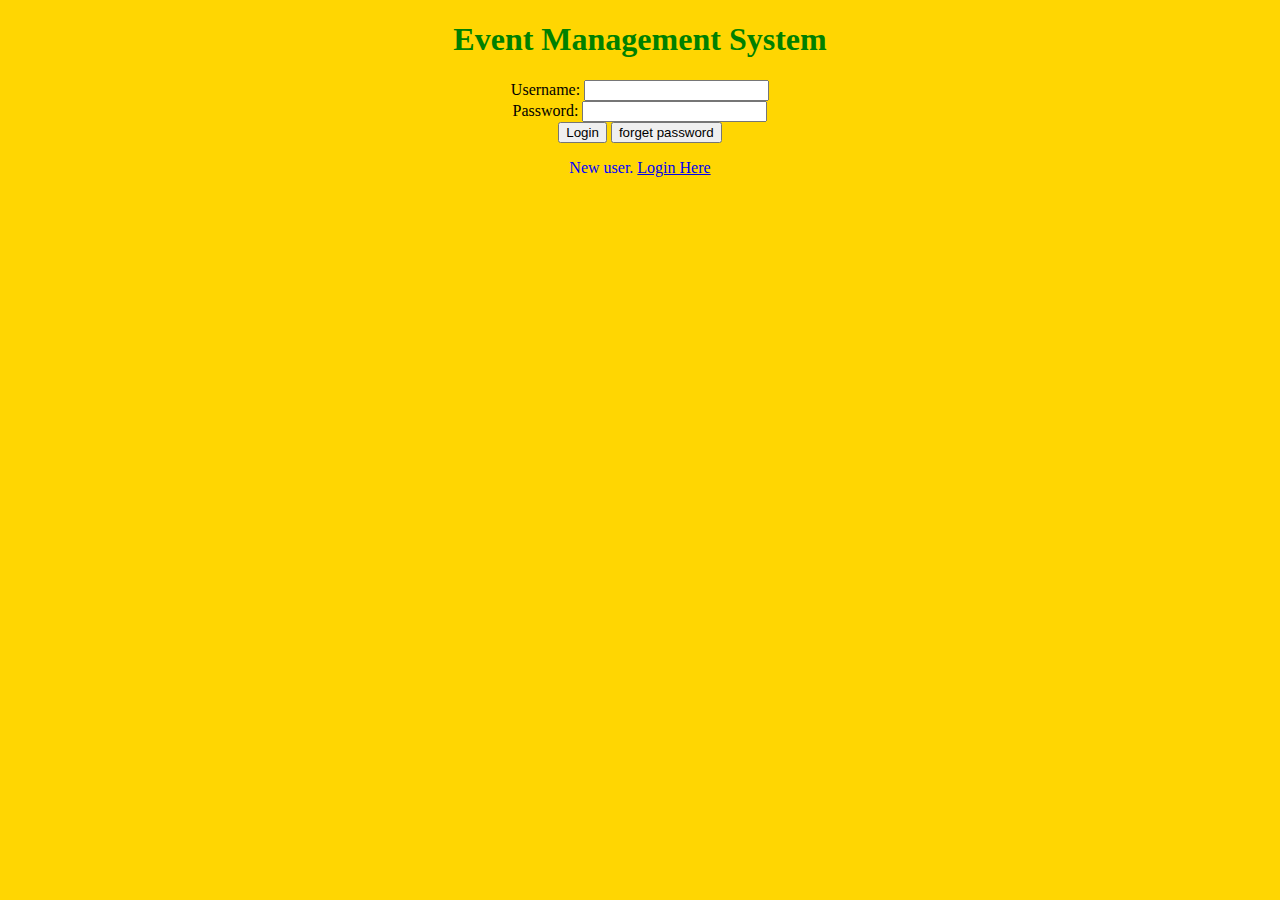
<file:  jsp/web/index.html>
<!DOCTYPE html>
<!--
To change this license header, choose License Headers in Project Properties.
To change this template file, choose Tools | Templates
and open the template in the editor.
-->
<html>
    <head>
        <title>LOGIN</title>
        <meta charset="UTF-8">
        <meta name="viewport" content="width=device-width, initial-scale=1.0">
    </head>
    <body>
        
        <style>
body {background-color: #FFD602;}
h1   {color:  green;}
p    {color: blue;}
</style>
<h1 style="text-align:center;">Event Management System</h1>
         <form method="post" action="Welcome.jsp">
            
             <div align="center";>
        Username: <input type="text" name="uname"><br/>
        Password: <input type="password" name="pass"><br/>
        <input type="submit" value="Login">
        <input type="submit" value="forget password">
        <p>New user. <a href="register.html">Login Here</a>
    </form>
        
        
    </body>
</html>
</file>
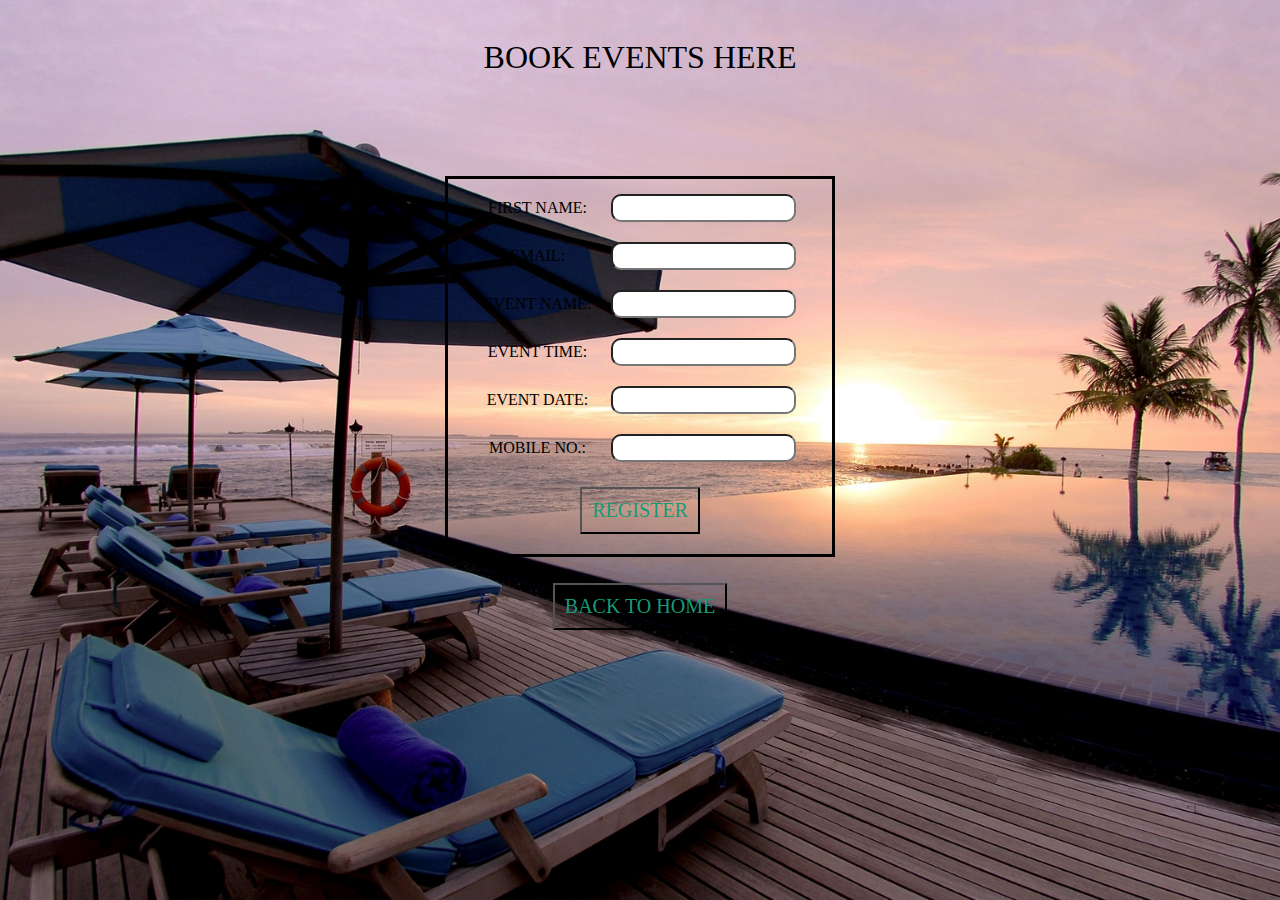
<file: web/bookevent.html>
<html>
<head>
<title>form</title>
<style type="text/css">
	body{
		background-image: url('a_1.jpg');
		background-repeat: no-repeat;
		background-position: center;
		background-size: cover;
		background-attachment: fixed;
		margin:0;
		height: 100%;
		width: 100%;
}
input[type=text],input[type=password],input[type=email]{
	border-radius: 10px;
	height: 28px;
}
td{
	text-transform: uppercase;
	font-family: verdana;
	text-align: center;
}
</style>
</head>
<body>
    <br>
    
    
<center><b><h1 style="color: #000; font-family: verdana; font-weight: lighter;">BOOK EVENTS HERE</h1></b></center>
<center>
	<form method="Get" action="servlet" style="border: 3px solid #000; margin-top: 100px; width: 30%; background-color:transparent;">
		<table border="0" cellspacing="10" cellpadding="5">
                    <tr>
				<td> First Name:</td><td><input type="text" name="fname" required onfocus="col(this)" onblur="decol(this)"></td>
			</tr>
                        <tr>
                        <td>     Email:</td><td><input type="email" name="email" required onfocus="col(this)" onblur="decol(this)"></td>
                        </tr>
			<tr>
				<td>Event Name:</td><td><input type="text" name="uname" required onfocus="col(this)" onblur="decol(this)"></td>
			</tr>
			<tr>
				<td>Event Time:</td><td><input type="text" name="time" required onfocus="col(this)" onblur="decol(this)"></td>
			</tr>
                        <tr>
				<td>Event Date:</td><td><input type="text" name="date" required onfocus="col(this)" onblur="decol(this)"></td>
			</tr>
			<tr>
				<td>Mobile No.:</td><td><input type="text" name="mbn" required onfocus="col(this)" onblur="decol(this)"></td>
			</tr>			
		</table>
		<input type="submit" name="signup" value="Register" style="font-size: 20px; background-color: transparent;text-transform: uppercase; padding: 10px; color: #179b77; font-family: verdana; margin-bottom: 20px;margin-top: 10px;cursor: pointer;" onclick="alert('Thanks For Registering')"> 
	</form>
</center>
<center><a href="newwelcome.html"><button style="font-size: 20px; background-color: transparent;text-transform: uppercase; padding: 10px; color: #179b77; font-family: verdana; margin-bottom: 20px;margin-top: 10px;cursor: pointer;">Back To Home</button></a></center>
<script type="text/javascript">
	function col(x) {
		x.style.background="lightgreen";
	}
	function decol(y) {
		y.style.background="white";
	}
</script>
</body>
</html>
</file>
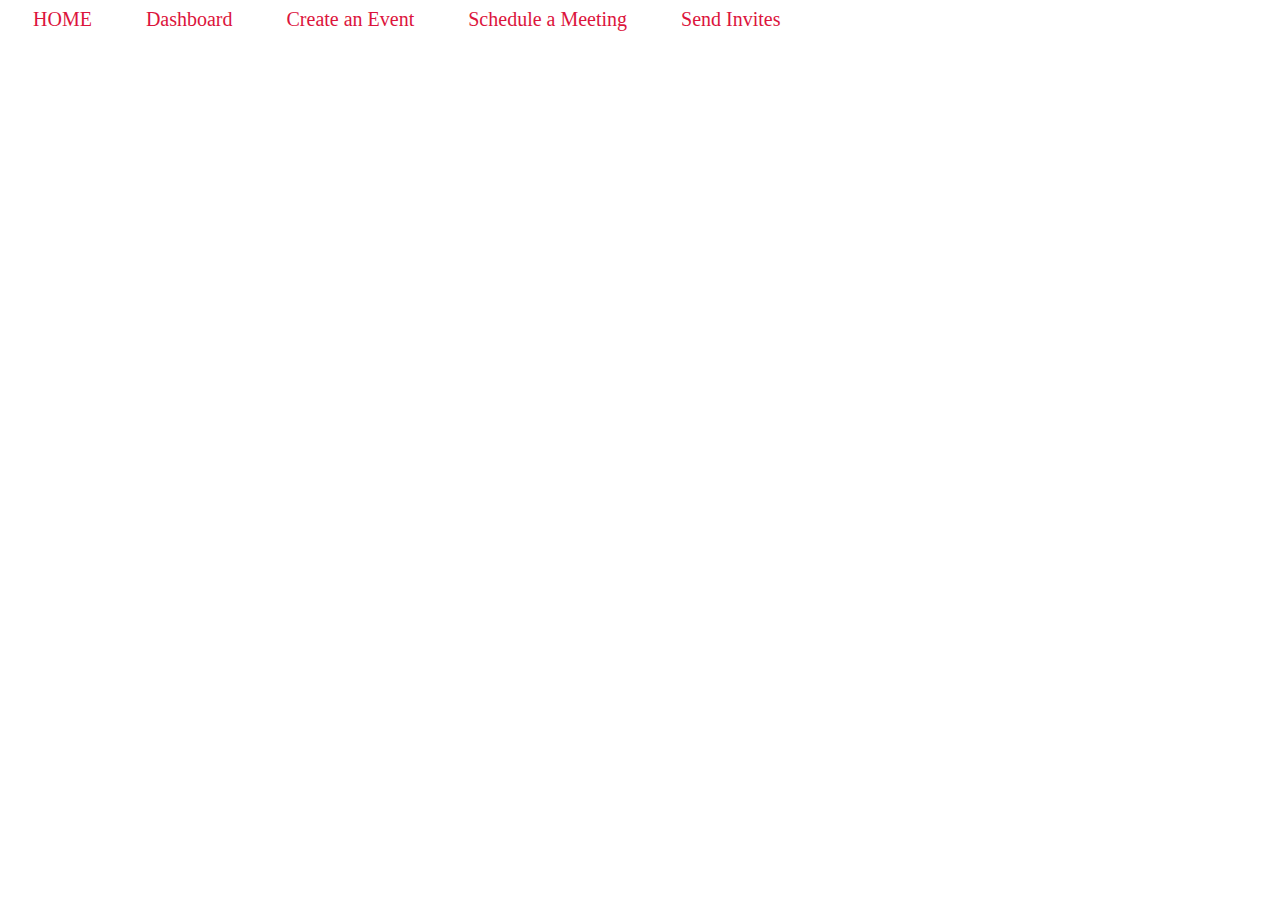
<file: web/buttons_admin.html>
<html>
	<head>
		<style>
		a:hover
		{
			background-color: black;
			color: white;
		}
		a
		{
			text-decoration: none;
			color: crimson;
			font-size: 20px;
			margin: 5px;
			font-family: Segoe UI;
			padding: 5px 20px 5px 20px;
			border-radius: 5px;
		}
		</style>
	</head>
<body bgcolor = "white">
    <a href = "home.html" target = "output">HOME</a>
<a href = "dashboard.html" target = "output">Dashboard</a>
<a href = "createaevent.html" target = "output">Create an Event</a>
<a href = "schedulemeeting.html" target = "output">Schedule a Meeting</a>
<a href = "sendinvites.html" target = "output">Send Invites</a>

</body>
</html>
</file>
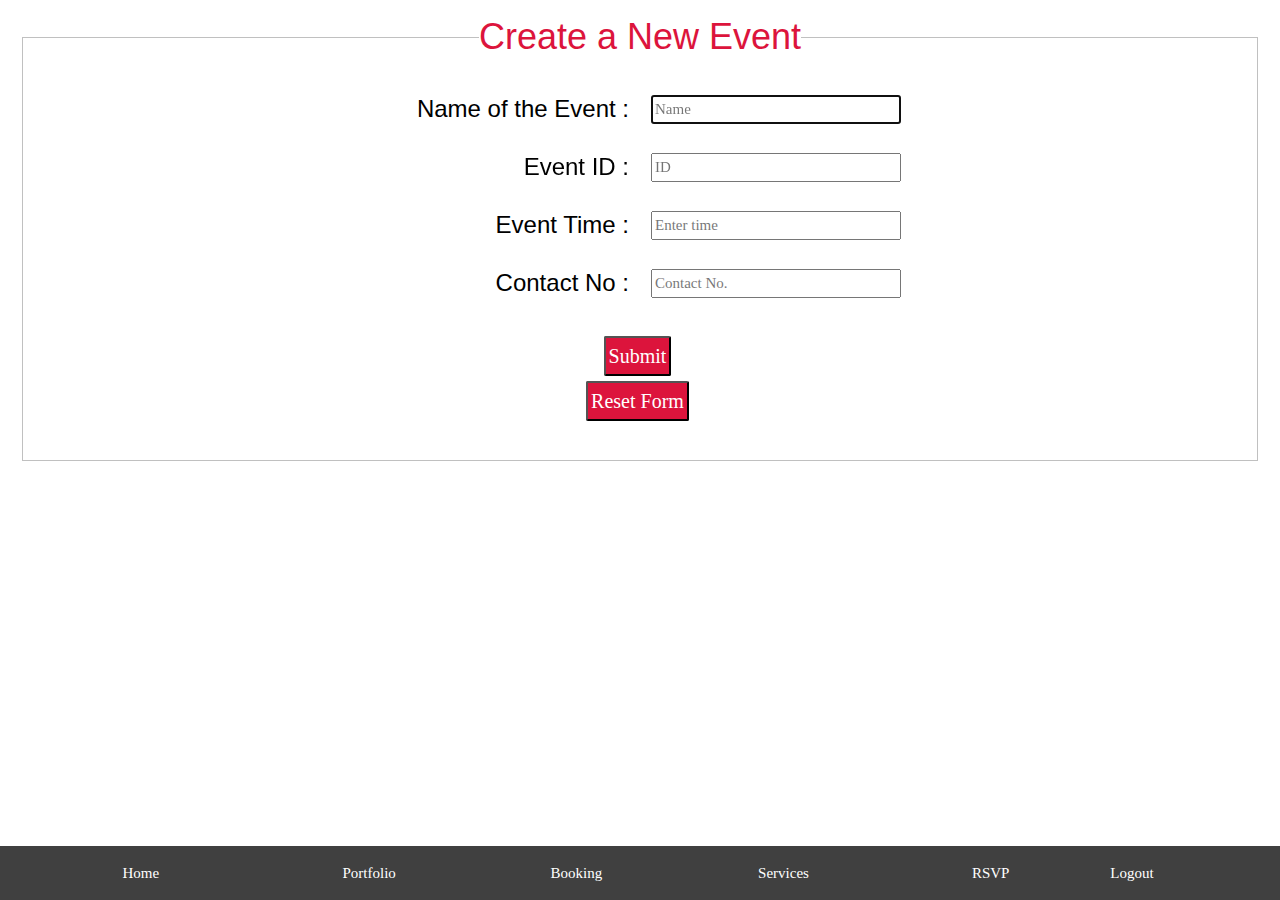
<file: web/createaevent.html>
<!DOCTYPE html>
<!--
To change this license header, choose License Headers in Project Properties.
To change this template file, choose Tools | Templates
and open the template in the editor.
-->
<html>
    <head>
        <title>| Create an Event</title>
        <meta charset="UTF-8">
        <meta name="viewport" content="width=device-width, initial-scale=1.0">
        <meta charset="UTF-8">
<meta name="viewport" content="width=device-width, initial-scale=1">
<link rel="stylesheet" href="file:///C:/Users/hardeep%20digra/Pictures/csslogin.css">
<link rel="stylesheet" href="file:///C:/Users/hardeep%20digra/Pictures/csspage.css">
<link rel="stylesheet" href="csslogin.css" type="text/css"/>
<link rel="stylesheet" href="csslogin.css" type="text/css">

<style>
body, html {
    height: 100%;
    margin: 100;
}

.bg {
    /* The image used */
    background-image: url("sources/g4.jpg");

    /* Full height */
    height: 100%; 

    /* Center and scale the image nicely */
    background-position: center;
    background-repeat: no-repeat;
    background-size: cover;
}
</style>

		<style>
		*
		{
			font-family: Segoe UI;
		}
		legend
		{
			color: crimson;
		}
		td
		{	
			padding: 0px 10px 0px 10px;
			width: 300px;
		}
		h3
		{
			text-align: right;
		}
		input
		{
			width: 250px;
		}
		button
		{
			border-radius: 2px;
			background-color: crimson;
			color: white;
			font-size: 20px;
			padding: 3px 3px 3px 3px;
			margin: 0px 5px 5px 0px;
		}
		button:hover
		{
			background-color: green;
		}
		</style>
	
    </head>
    <body bgcolor = "white">
        <div style = "background-color:white;padding: 0px 20px 20px 20px;">
			<form action = "newwelcome.html" method="POST">
				<fieldset>
					<legend align="center">
						<h1> Create a New Event </h1>
					</legend>
					<center>
					<table>
						<tr>
							<td>
								<h3>Name of the Event : </h3>
							</td>
							<td>
								<input type="text" placeholder="Name" name = "ename" id = "sname" autofocus required>
							</td>
						</tr>
						
						<tr>
							<td>
								<h3>Event ID : </h3>
							</td>
							<td>
								<input type="text" placeholder="ID" name = "eid" id = "sid" onchange = "checkId()" required>
							</td>
						</tr>
						
						<tr>
							<td>
								<h3>Event Time : </h3>
							</td>
							<td>
								<input type="text" placeholder="Enter time" name = "time" id = "time" required>
							</td>
						</tr>

						<tr>
							<td>
								<h3>Contact No : </h3>
							</td>
							<td>
								<input type="tel" placeholder="Contact No." id = "tel" name = "tel" onchange = "checkTel()" minlength=10 required>
							</td>
						</tr>
					</table>
					<br>
                                        <button type = "submit" id = "submit" > Submit </button><br>
                                        
					<button type = "reset" id = "reset"> Reset Form </button><br>
					<span id = "output" style = "visibility: hidden;color: red;">Hello</span>
					</center>
				</fieldset>
			</form>
		</div>
        
        

   

<!-- Navbar (sticky bottom) -->
<div class="w3-bottom w3-hide-small">
  <div class="w3-bar w3-black w3-center w3-padding w3-opacity-min w3-hover-opacity-off">
    <a href="#home" style="width:20%"; class="w3-bar-item w3-button">Home</a>
    <a href="portfolio.html" style="width:16.6%" class="w3-bar-item w3-button">Portfolio</a>
    <a href="createaevent.html" style="width:16.6%" class="w3-bar-item w3-button">Booking</a>
    <a href="services.html" style="width:16.6%" class="w3-bar-item w3-button ">Services</a>
    
        <a href="#rsvp" style="width:16.6%" class="w3-bar-item w3-button ">RSVP</a>
           		<a href = "logout.jsp" style="width:"  class="w3-bar-item w3-button">Logout </a>

  </div>
</div>
    </body>
</html>
</file>
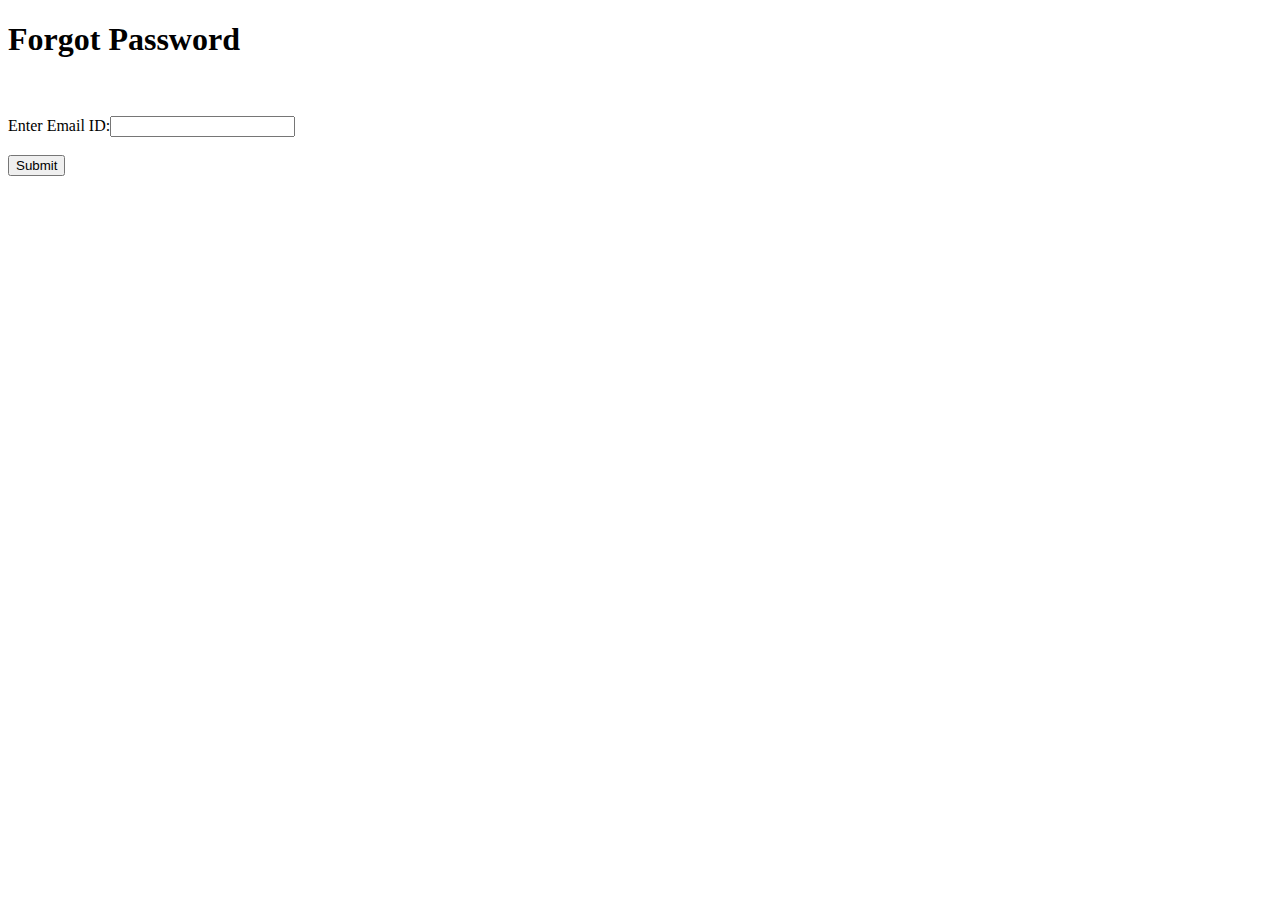
<file: web/forget.html>
<!DOCTYPE html>
<html>
<head>
<meta charset="ISO-8859-1">
<title>Forgot Password JSP</title>
</head>
<body>
<h1>Forgot Password</h1>
<form action="forgot-process.jsp" method="post"><br><br>
Enter Email ID:<input type="text" name="email" /><br><br>
<input type="submit" />
</form>
</body>
</html>
</file>
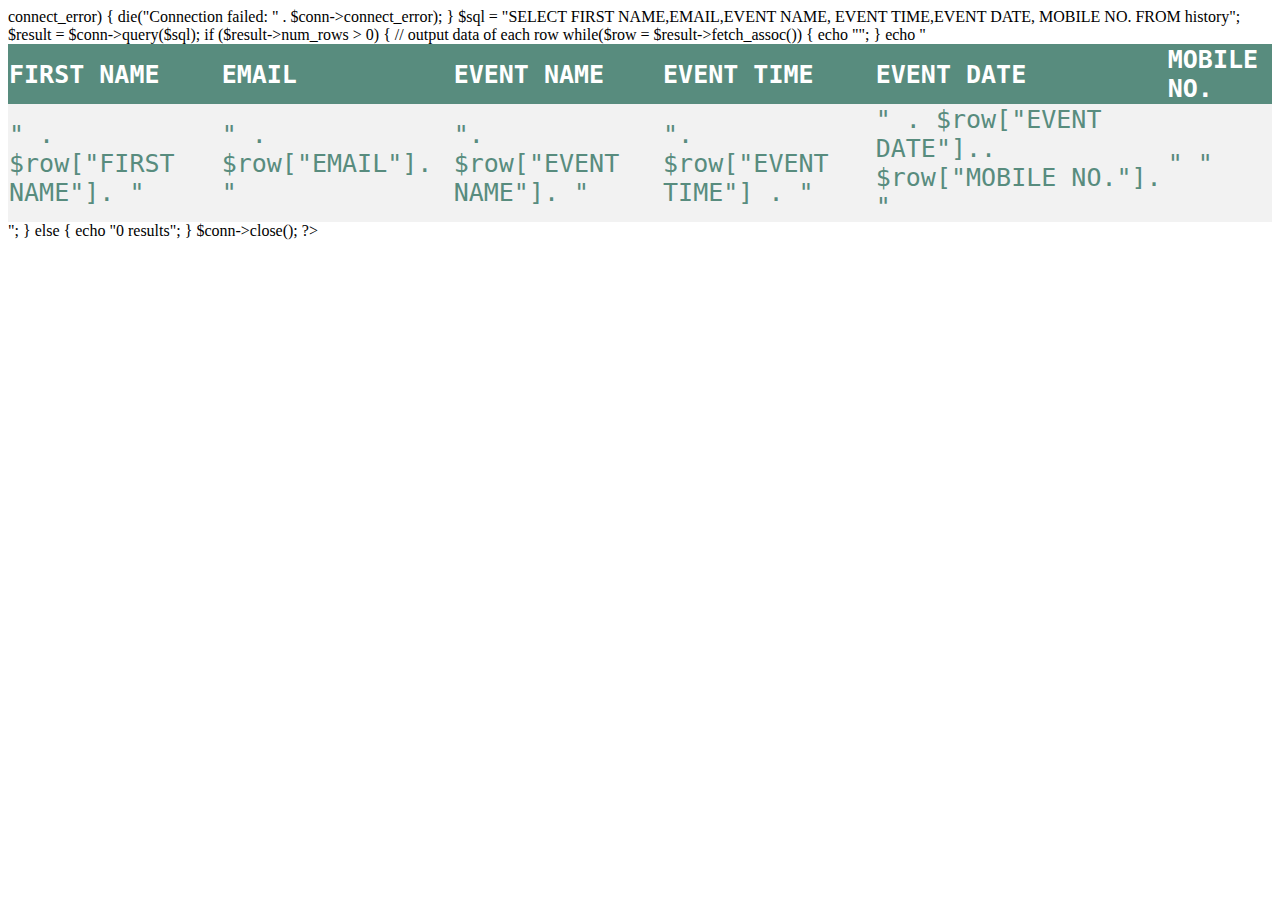
<file: web/history.html>
<!DOCTYPE html>
<html>
<head>
 <title>Table with database</title>
 <style>
  table {
   border-collapse: collapse;
   width: 100%;
   color: #588c7e;
   font-family: monospace;
   font-size: 25px;
   text-align: left;
     } 
  th {
   background-color: #588c7e;
   color: white;
    }
  tr:nth-child(even) {background-color: #f2f2f2}
 </style>
</head>
<body>
 <table>
 <tr>
  <th>FIRST NAME</th> 
  <th>EMAIL</th> 
  <th>EVENT NAME</th>
  <th>EVENT TIME</th>
  <th>EVENT DATE</th>
  <th>MOBILE NO.</th>


 </tr>
 <?php
$conn = mysqli_connect("localhost", "root", "", "history");
  // Check connection
  if ($conn->connect_error) {
   die("Connection failed: " . $conn->connect_error);
  } 
  $sql = "SELECT FIRST NAME,EMAIL,EVENT NAME, EVENT TIME,EVENT DATE, MOBILE NO. FROM history";
  $result = $conn->query($sql);
  if ($result->num_rows > 0) {
   // output data of each row
   while($row = $result->fetch_assoc()) {
    echo "<tr><td>" . $row["FIRST NAME"]. "</td><td>" . $row["EMAIL"]. "</td><td>". $row["EVENT NAME"]. "</td><td>". $row["EVENT TIME"] . "</td><td>"
. $row["EVENT DATE"].. $row["MOBILE NO."]. "</td><td>" "</td></tr>";
}
echo "</table>";
} else { echo "0 results"; }
$conn->close();
?>
</table>
</body>
</html>
</file>
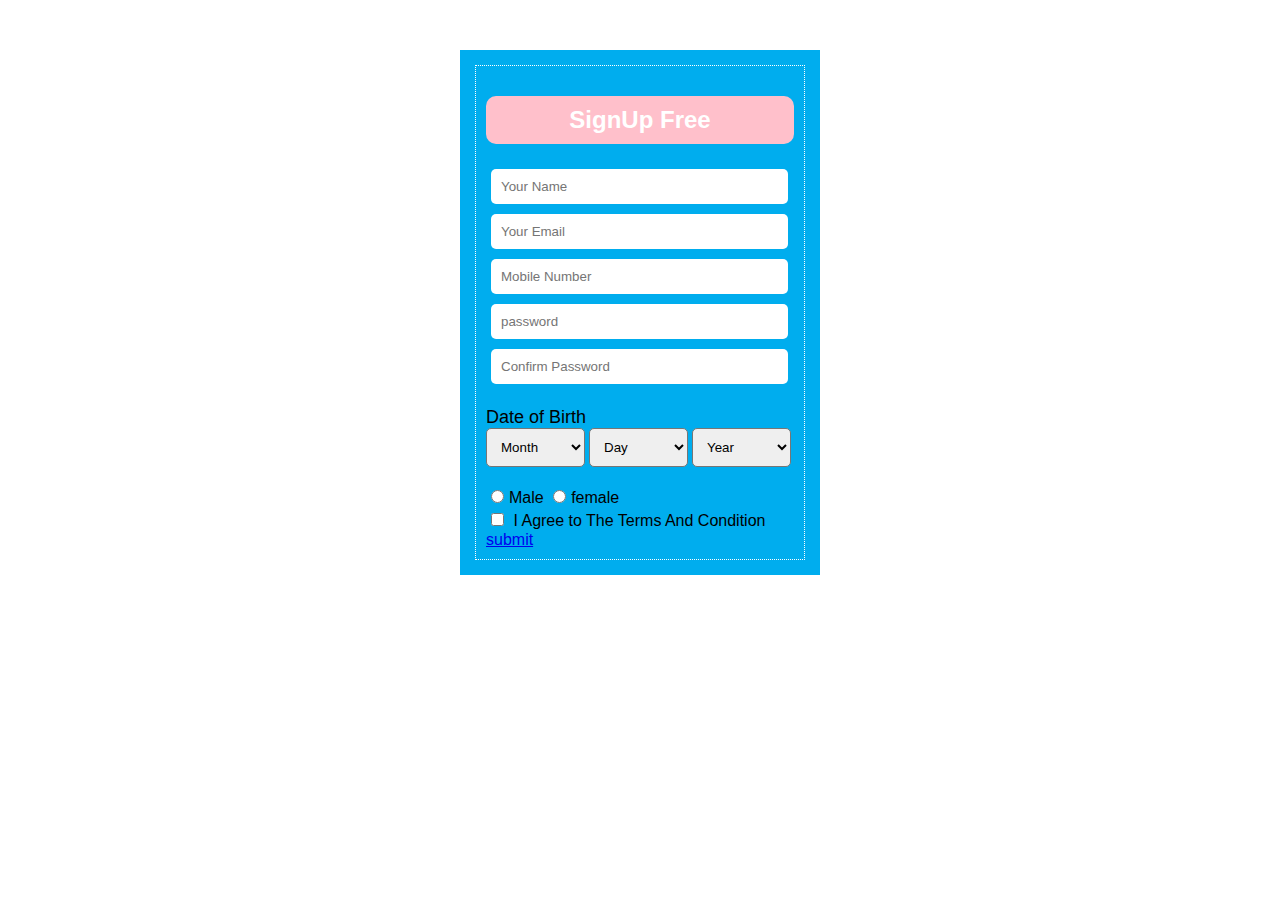
<file: web/register.html>
<!DOCTYPE HTML>
<html>
<head>
<title>SignUp Form</title>
<style>
body{
background:#323232:
}
.wrap{
width:350px;
margin:auto;
background:#00adee;
margin-top:50px;
padding:5px;
}
form
{
padding:10px;
font-family:arial;
border:1px dotted white;
margin:10px;
}
h2{
text-align:center;
background:pink;
color:white;
padding:10px;
border-radius:10px;

}
input{
padding:10px;
margin:5px;
border-radius:5px;
border:none;
}
input[type=text],input[type=email],input[type=number],input[type=password]
{
width:90%;
}
input[type=submit]{
width:95%;
background:orange;
cursor:pointer;
font-size:18px;
font-weight:bold;
color:white;
}
input[type=submit]:hover{
background:green;
}
select{
padding:10px;
width:32%;
border-radius:5px;

}



</style>
</head>
<body>
<div class="wrap">
 <form action="reg-process.jsp" method="post">
 <h2>SignUp Free</h2>
 <input type="text" name ="name"placeholder="Your Name">
 <input type="email" name ="email"placeholder="Your Email">
 <input type="number" name ="number"placeholder="Mobile Number">
 <input type="password" name ="password"placeholder="password">
 <input type="password" name ="confirmpassword"placeholder="Confirm Password">
 <br>
 <br>
 <span style="font-size:18px;">Date of Birth</span>
<br>

      <select name="DoBmonth">
   
   <option>Month</option>
   <option value="january"> January</option>
   <option value="febury"> febury</option>
   <option value="jmarch"> march</option>
   <option value="apral"> Apral</option>
   <option value="maye"> Maye</option>
   <option value="june"> June</option>
   <option value="juley"> Juley</option>
   <option value="augeste"> Augeste</option>
   <option value="september"> September</option>
   <option value="joctuber"> Octuber</option>
   <option value="navember"> Navember</option>
   <option value="december"> December</option>
   
   </select>

   <select name="DoBday">
   
   <option>Day</option>
   <option value="1"> 1</option>
   <option value="2"> 2</option>
   <option value="3"> 3</option>
   <option value="4"> 4</option>
   <option value="5"> 5</option>
   <option value="6"> 6</option>
   <option value="7"> 7</option>
   <option value="8"> 8</option>
   <option value="9"> 9</option>
   <option value="10"> 10</option>
   
   </select>

   <select name="DoByear">
   
   <option>Year</option>
   <option value="2011"> 2011</option>
   <option value="2012"> 2012</option>
   <option value="2013"> 2013</option>
   <option value="2014"> 2014</option>
   <option value="2015"> 2015</option>
  
   </select>
   <br>
   <br>
   <input type ="radio" name="male" value="male">Male
   <input type ="radio" name="female" value="female">female
   <br>
   <input type="checkbox"> I Agree to The Terms And Condition
   <br>
   <a <input type="submit"  href="meralogin.html"> submit</a>

</form>


</div>



</body>
</html>﻿
</file>
<file: web/csslogin.css>
/*
To change this license header, choose License Headers in Project Properties.
To change this template file, choose Tools | Templates
and open the template in the editor.
*/
/* 
    Created on : Nov 18, 2018, 2:55:26 AM
    Author     : hardeep digra
*/

/* W3.CSS 4.12 Novemberr 2018 by Jan Egil and Borge Refsnes */
html{box-sizing:border-box}*,*:before,*:after{box-sizing:inherit}
/* Extract from normalize.css by Nicolas Gallagher and Jonathan Neal git.io/normalize */
html{-ms-text-size-adjust:100%;-webkit-text-size-adjust:100%}body{margin:0}
article,aside,details,figcaption,figure,footer,header,main,menu,nav,section,summary{display:block}
audio,canvas,progress,video{display:inline-block}progress{vertical-align:baseline}
audio:not([controls]){display:none;height:0}[hidden],template{display:none}
a{background-color:transparent;-webkit-text-decoration-skip:objects}
a:active,a:hover{outline-width:0}abbr[title]{border-bottom:none;text-decoration:underline;text-decoration:underline dotted}
dfn{font-style:italic}mark{background:#ff0;color:#000}
small{font-size:80%}sub,sup{font-size:75%;line-height:0;position:relative;vertical-align:baseline}
sub{bottom:-0.25em}sup{top:-0.5em}figure{margin:1em 40px}img{border-style:none}svg:not(:root){overflow:hidden}
code,kbd,pre,samp{font-family:monospace,monospace;font-size:1em}hr{box-sizing:content-box;height:0;overflow:visible}
button,input,select,textarea{font:inherit;margin:0}optgroup{font-weight:bold}
button,input{overflow:visible}button,select{text-transform:none}
button,html [type=button],[type=reset],[type=submit]{-webkit-appearance:button}
button::-moz-focus-inner, [type=button]::-moz-focus-inner, [type=reset]::-moz-focus-inner, [type=submit]::-moz-focus-inner{border-style:none;padding:0}
button:-moz-focusring, [type=button]:-moz-focusring, [type=reset]:-moz-focusring, [type=submit]:-moz-focusring{outline:1px dotted ButtonText}
fieldset{border:1px solid #c0c0c0;margin:0 2px;padding:.35em .625em .75em}
legend{color:inherit;display:table;max-width:100%;padding:0;white-space:normal}textarea{overflow:auto}
[type=checkbox],[type=radio]{padding:0}
[type=number]::-webkit-inner-spin-button,[type=number]::-webkit-outer-spin-button{height:auto}
[type=search]{-webkit-appearance:textfield;outline-offset:-2px}
[type=search]::-webkit-search-cancel-button,[type=search]::-webkit-search-decoration{-webkit-appearance:none}
::-webkit-input-placeholder{color:inherit;opacity:0.54}
::-webkit-file-upload-button{-webkit-appearance:button;font:inherit}
/* End extract */
html,body{font-family:Verdana,sans-serif;font-size:15px;line-height:1.5}html{overflow-x:hidden}
h1{font-size:36px}h2{font-size:30px}h3{font-size:24px}h4{font-size:20px}h5{font-size:18px}h6{font-size:16px}.w3-serif{font-family:serif}
h1,h2,h3,h4,h5,h6{font-family:"Segoe UI",Arial,sans-serif;font-weight:400;margin:10px 0}.w3-wide{letter-spacing:4px}
hr{border:0;border-top:1px solid #eee;margin:20px 0}
.w3-image{max-width:100%;height:auto}img{vertical-align:middle}a{color:inherit}
.w3-table,.w3-table-all{border-collapse:collapse;border-spacing:0;width:100%;display:table}.w3-table-all{border:1px solid #ccc}
.w3-bordered tr,.w3-table-all tr{border-bottom:1px solid #ddd}.w3-striped tbody tr:nth-child(even){background-color:#f1f1f1}
.w3-table-all tr:nth-child(odd){background-color:#fff}.w3-table-all tr:nth-child(even){background-color:#f1f1f1}
.w3-hoverable tbody tr:hover,.w3-ul.w3-hoverable li:hover{background-color:#ccc}.w3-centered tr th,.w3-centered tr td{text-align:center}
.w3-table td,.w3-table th,.w3-table-all td,.w3-table-all th{padding:8px 8px;display:table-cell;text-align:left;vertical-align:top}
.w3-table th:first-child,.w3-table td:first-child,.w3-table-all th:first-child,.w3-table-all td:first-child{padding-left:16px}
.w3-btn,.w3-button{border:none;display:inline-block;padding:8px 16px;vertical-align:middle;overflow:hidden;text-decoration:none;color:inherit;background-color:inherit;text-align:center;cursor:pointer;white-space:nowrap}
.w3-btn:hover{box-shadow:0 8px 16px 0 rgba(0,0,0,0.2),0 6px 20px 0 rgba(0,0,0,0.19)}
.w3-btn,.w3-button{-webkit-touch-callout:none;-webkit-user-select:none;-khtml-user-select:none;-moz-user-select:none;-ms-user-select:none;user-select:none}   
.w3-disabled,.w3-btn:disabled,.w3-button:disabled{cursor:not-allowed;opacity:0.3}.w3-disabled *,:disabled *{pointer-events:none}
.w3-btn.w3-disabled:hover,.w3-btn:disabled:hover{box-shadow:none}
.w3-badge,.w3-tag{background-color:#000;color:#fff;display:inline-block;padding-left:8px;padding-right:8px;text-align:center}.w3-badge{border-radius:50%}
.w3-ul{list-style-type:none;padding:0;margin:0}.w3-ul li{padding:8px 16px;border-bottom:1px solid #ddd}.w3-ul li:last-child{border-bottom:none}
.w3-tooltip,.w3-display-container{position:relative}.w3-tooltip .w3-text{display:none}.w3-tooltip:hover .w3-text{display:inline-block}
.w3-ripple:active{opacity:0.5}.w3-ripple{transition:opacity 0s}
.w3-input{padding:8px;display:block;border:none;border-bottom:1px solid #ccc;width:100%}
.w3-select{padding:9px 0;width:100%;border:none;border-bottom:1px solid #ccc}
.w3-dropdown-click,.w3-dropdown-hover{position:relative;display:inline-block;cursor:pointer}
.w3-dropdown-hover:hover .w3-dropdown-content{display:block}
.w3-dropdown-hover:first-child,.w3-dropdown-click:hover{background-color:#ccc;color:#000}
.w3-dropdown-hover:hover > .w3-button:first-child,.w3-dropdown-click:hover > .w3-button:first-child{background-color:#ccc;color:#000}
.w3-dropdown-content{cursor:auto;color:#000;background-color:#fff;display:none;position:absolute;min-width:160px;margin:0;padding:0;z-index:1}
.w3-check,.w3-radio{width:24px;height:24px;position:relative;top:6px}
.w3-sidebar{height:100%;width:200px;background-color:#fff;position:fixed!important;z-index:1;overflow:auto}
.w3-bar-block .w3-dropdown-hover,.w3-bar-block .w3-dropdown-click{width:100%}
.w3-bar-block .w3-dropdown-hover .w3-dropdown-content,.w3-bar-block .w3-dropdown-click .w3-dropdown-content{min-width:100%}
.w3-bar-block .w3-dropdown-hover .w3-button,.w3-bar-block .w3-dropdown-click .w3-button{width:100%;text-align:left;padding:8px 16px}
.w3-main,#main{transition:margin-left .4s}
.w3-modal{z-index:3;display:none;padding-top:100px;position:fixed;left:0;top:0;width:100%;height:100%;overflow:auto;background-color:rgb(0,0,0);background-color:rgba(0,0,0,0.4)}
.w3-modal-content{margin:auto;background-color:#fff;position:relative;padding:0;outline:0;width:600px}
.w3-bar{width:100%;overflow:hidden}.w3-center .w3-bar{display:inline-block;width:auto}
.w3-bar .w3-bar-item{padding:8px 16px;float:left;width:auto;border:none;display:block;outline:0}
.w3-bar .w3-dropdown-hover,.w3-bar .w3-dropdown-click{position:static;float:left}
.w3-bar .w3-button{white-space:normal}
.w3-bar-block .w3-bar-item{width:100%;display:block;padding:8px 16px;text-align:left;border:none;white-space:normal;float:none;outline:0}
.w3-bar-block.w3-center .w3-bar-item{text-align:center}.w3-block{display:block;width:100%}
.w3-responsive{display:block;overflow-x:auto}
.w3-container:after,.w3-container:before,.w3-panel:after,.w3-panel:before,.w3-row:after,.w3-row:before,.w3-row-padding:after,.w3-row-padding:before,
.w3-cell-row:before,.w3-cell-row:after,.w3-clear:after,.w3-clear:before,.w3-bar:before,.w3-bar:after{content:"";display:table;clear:both}
.w3-col,.w3-half,.w3-third,.w3-twothird,.w3-threequarter,.w3-quarter{float:left;width:100%}
.w3-col.s1{width:8.33333%}.w3-col.s2{width:16.66666%}.w3-col.s3{width:24.99999%}.w3-col.s4{width:33.33333%}
.w3-col.s5{width:41.66666%}.w3-col.s6{width:49.99999%}.w3-col.s7{width:58.33333%}.w3-col.s8{width:66.66666%}
.w3-col.s9{width:74.99999%}.w3-col.s10{width:83.33333%}.w3-col.s11{width:91.66666%}.w3-col.s12{width:99.99999%}
@media (min-width:601px){.w3-col.m1{width:8.33333%}.w3-col.m2{width:16.66666%}.w3-col.m3,.w3-quarter{width:24.99999%}.w3-col.m4,.w3-third{width:33.33333%}
.w3-col.m5{width:41.66666%}.w3-col.m6,.w3-half{width:49.99999%}.w3-col.m7{width:58.33333%}.w3-col.m8,.w3-twothird{width:66.66666%}
.w3-col.m9,.w3-threequarter{width:74.99999%}.w3-col.m10{width:83.33333%}.w3-col.m11{width:91.66666%}.w3-col.m12{width:99.99999%}}
@media (min-width:993px){.w3-col.l1{width:8.33333%}.w3-col.l2{width:16.66666%}.w3-col.l3{width:24.99999%}.w3-col.l4{width:33.33333%}
.w3-col.l5{width:41.66666%}.w3-col.l6{width:49.99999%}.w3-col.l7{width:58.33333%}.w3-col.l8{width:66.66666%}
.w3-col.l9{width:74.99999%}.w3-col.l10{width:83.33333%}.w3-col.l11{width:91.66666%}.w3-col.l12{width:99.99999%}}
.w3-rest{overflow:hidden}.w3-stretch{margin-left:-16px;margin-right:-16px}
.w3-content,.w3-auto{margin-left:auto;margin-right:auto}.w3-content{max-width:980px}.w3-auto{max-width:1140px}
.w3-cell-row{display:table;width:100%}.w3-cell{display:table-cell}
.w3-cell-top{vertical-align:top}.w3-cell-middle{vertical-align:middle}.w3-cell-bottom{vertical-align:bottom}
.w3-hide{display:none!important}.w3-show-block,.w3-show{display:block!important}.w3-show-inline-block{display:inline-block!important}
@media (max-width:1205px){.w3-auto{max-width:95%}}
@media (max-width:600px){.w3-modal-content{margin:0 10px;width:auto!important}.w3-modal{padding-top:30px}
.w3-dropdown-hover.w3-mobile .w3-dropdown-content,.w3-dropdown-click.w3-mobile .w3-dropdown-content{position:relative}	
.w3-hide-small{display:none!important}.w3-mobile{display:block;width:100%!important}.w3-bar-item.w3-mobile,.w3-dropdown-hover.w3-mobile,.w3-dropdown-click.w3-mobile{text-align:center}
.w3-dropdown-hover.w3-mobile,.w3-dropdown-hover.w3-mobile .w3-btn,.w3-dropdown-hover.w3-mobile .w3-button,.w3-dropdown-click.w3-mobile,.w3-dropdown-click.w3-mobile .w3-btn,.w3-dropdown-click.w3-mobile .w3-button{width:100%}}
@media (max-width:768px){.w3-modal-content{width:500px}.w3-modal{padding-top:50px}}
@media (min-width:993px){.w3-modal-content{width:900px}.w3-hide-large{display:none!important}.w3-sidebar.w3-collapse{display:block!important}}
@media (max-width:992px) and (min-width:601px){.w3-hide-medium{display:none!important}}
@media (max-width:992px){.w3-sidebar.w3-collapse{display:none}.w3-main{margin-left:0!important;margin-right:0!important}.w3-auto{max-width:100%}}
.w3-top,.w3-bottom{position:fixed;width:100%;z-index:1}.w3-top{top:0}.w3-bottom{bottom:0}
.w3-overlay{position:fixed;display:none;width:100%;height:100%;top:0;left:0;right:0;bottom:0;background-color:rgba(0,0,0,0.5);z-index:2}
.w3-display-topleft{position:absolute;left:0;top:0}.w3-display-topright{position:absolute;right:0;top:0}
.w3-display-bottomleft{position:absolute;left:0;bottom:0}.w3-display-bottomright{position:absolute;right:0;bottom:0}
.w3-display-middle{position:absolute;top:50%;left:50%;transform:translate(-50%,-50%);-ms-transform:translate(-50%,-50%)}
.w3-display-left{position:absolute;top:50%;left:0%;transform:translate(0%,-50%);-ms-transform:translate(-0%,-50%)}
.w3-display-right{position:absolute;top:50%;right:0%;transform:translate(0%,-50%);-ms-transform:translate(0%,-50%)}
.w3-display-topmiddle{position:absolute;left:50%;top:0;transform:translate(-50%,0%);-ms-transform:translate(-50%,0%)}
.w3-display-bottommiddle{position:absolute;left:50%;bottom:0;transform:translate(-50%,0%);-ms-transform:translate(-50%,0%)}
.w3-display-container:hover .w3-display-hover{display:block}.w3-display-container:hover span.w3-display-hover{display:inline-block}.w3-display-hover{display:none}
.w3-display-position{position:absolute}
.w3-circle{border-radius:50%}
.w3-round-small{border-radius:2px}.w3-round,.w3-round-medium{border-radius:4px}.w3-round-large{border-radius:8px}.w3-round-xlarge{border-radius:16px}.w3-round-xxlarge{border-radius:32px}
.w3-row-padding,.w3-row-padding>.w3-half,.w3-row-padding>.w3-third,.w3-row-padding>.w3-twothird,.w3-row-padding>.w3-threequarter,.w3-row-padding>.w3-quarter,.w3-row-padding>.w3-col{padding:0 8px}
.w3-container,.w3-panel{padding:0.01em 16px}.w3-panel{margin-top:16px;margin-bottom:16px}
.w3-code,.w3-codespan{font-family:Consolas,"courier new";font-size:16px}
.w3-code{width:auto;background-color:#fff;padding:8px 12px;border-left:4px solid #4CAF50;word-wrap:break-word}
.w3-codespan{color:crimson;background-color:#f1f1f1;padding-left:4px;padding-right:4px;font-size:110%}
.w3-card,.w3-card-2{box-shadow:0 2px 5px 0 rgba(0,0,0,0.16),0 2px 10px 0 rgba(0,0,0,0.12)}
.w3-card-4,.w3-hover-shadow:hover{box-shadow:0 4px 10px 0 rgba(0,0,0,0.2),0 4px 20px 0 rgba(0,0,0,0.19)}
.w3-spin{animation:w3-spin 2s infinite linear}@keyframes w3-spin{0%{transform:rotate(0deg)}100%{transform:rotate(359deg)}}
.w3-animate-fading{animation:fading 10s infinite}@keyframes fading{0%{opacity:0}50%{opacity:1}100%{opacity:0}}
.w3-animate-opacity{animation:opac 0.8s}@keyframes opac{from{opacity:0} to{opacity:1}}
.w3-animate-top{position:relative;animation:animatetop 0.4s}@keyframes animatetop{from{top:-300px;opacity:0} to{top:0;opacity:1}}
.w3-animate-left{position:relative;animation:animateleft 0.4s}@keyframes animateleft{from{left:-300px;opacity:0} to{left:0;opacity:1}}
.w3-animate-right{position:relative;animation:animateright 0.4s}@keyframes animateright{from{right:-300px;opacity:0} to{right:0;opacity:1}}
.w3-animate-bottom{position:relative;animation:animatebottom 0.4s}@keyframes animatebottom{from{bottom:-300px;opacity:0} to{bottom:0;opacity:1}}
.w3-animate-zoom {animation:animatezoom 0.6s}@keyframes animatezoom{from{transform:scale(0)} to{transform:scale(1)}}
.w3-animate-input{transition:width 0.4s ease-in-out}.w3-animate-input:focus{width:100%!important}
.w3-opacity,.w3-hover-opacity:hover{opacity:0.60}.w3-opacity-off,.w3-hover-opacity-off:hover{opacity:1}
.w3-opacity-max{opacity:0.25}.w3-opacity-min{opacity:0.75}
.w3-greyscale-max,.w3-grayscale-max,.w3-hover-greyscale:hover,.w3-hover-grayscale:hover{filter:grayscale(100%)}
.w3-greyscale,.w3-grayscale{filter:grayscale(75%)}.w3-greyscale-min,.w3-grayscale-min{filter:grayscale(50%)}
.w3-sepia{filter:sepia(75%)}.w3-sepia-max,.w3-hover-sepia:hover{filter:sepia(100%)}.w3-sepia-min{filter:sepia(50%)}
.w3-tiny{font-size:10px!important}.w3-small{font-size:12px!important}.w3-medium{font-size:15px!important}.w3-large{font-size:18px!important}
.w3-xlarge{font-size:24px!important}.w3-xxlarge{font-size:36px!important}.w3-xxxlarge{font-size:48px!important}.w3-jumbo{font-size:64px!important}
.w3-left-align{text-align:left!important}.w3-right-align{text-align:right!important}.w3-justify{text-align:justify!important}.w3-center{text-align:center!important}
.w3-border-0{border:0!important}.w3-border{border:1px solid #ccc!important}
.w3-border-top{border-top:1px solid #ccc!important}.w3-border-bottom{border-bottom:1px solid #ccc!important}
.w3-border-left{border-left:1px solid #ccc!important}.w3-border-right{border-right:1px solid #ccc!important}
.w3-topbar{border-top:6px solid #ccc!important}.w3-bottombar{border-bottom:6px solid #ccc!important}
.w3-leftbar{border-left:6px solid #ccc!important}.w3-rightbar{border-right:6px solid #ccc!important}
.w3-section,.w3-code{margin-top:16px!important;margin-bottom:16px!important}
.w3-margin{margin:16px!important}.w3-margin-top{margin-top:16px!important}.w3-margin-bottom{margin-bottom:16px!important}
.w3-margin-left{margin-left:16px!important}.w3-margin-right{margin-right:16px!important}
.w3-padding-small{padding:4px 8px!important}.w3-padding{padding:8px 16px!important}.w3-padding-large{padding:12px 24px!important}
.w3-padding-16{padding-top:16px!important;padding-bottom:16px!important}.w3-padding-24{padding-top:24px!important;padding-bottom:24px!important}
.w3-padding-32{padding-top:32px!important;padding-bottom:32px!important}.w3-padding-48{padding-top:48px!important;padding-bottom:48px!important}
.w3-padding-64{padding-top:64px!important;padding-bottom:64px!important}
.w3-left{float:left!important}.w3-right{float:right!important}
.w3-button:hover{color:#000!important;background-color:#ccc!important}
.w3-transparent,.w3-hover-none:hover{background-color:transparent!important}
.w3-hover-none:hover{box-shadow:none!important}
/* Colors */
.w3-amber,.w3-hover-amber:hover{color:#000!important;background-color:#ffc107!important}
.w3-aqua,.w3-hover-aqua:hover{color:#000!important;background-color:#00ffff!important}
.w3-blue,.w3-hover-blue:hover{color:#fff!important;background-color:#2196F3!important}
.w3-light-blue,.w3-hover-light-blue:hover{color:#000!important;background-color:#87CEEB!important}
.w3-brown,.w3-hover-brown:hover{color:#fff!important;background-color:#795548!important}
.w3-cyan,.w3-hover-cyan:hover{color:#000!important;background-color:#00bcd4!important}
.w3-blue-grey,.w3-hover-blue-grey:hover,.w3-blue-gray,.w3-hover-blue-gray:hover{color:#fff!important;background-color:#607d8b!important}
.w3-green,.w3-hover-green:hover{color:#fff!important;background-color:#4CAF50!important}
.w3-light-green,.w3-hover-light-green:hover{color:#000!important;background-color:#8bc34a!important}
.w3-indigo,.w3-hover-indigo:hover{color:#fff!important;background-color:#3f51b5!important}
.w3-khaki,.w3-hover-khaki:hover{color:#000!important;background-color:#f0e68c!important}
.w3-lime,.w3-hover-lime:hover{color:#000!important;background-color:#cddc39!important}
.w3-orange,.w3-hover-orange:hover{color:#000!important;background-color:#ff9800!important}
.w3-deep-orange,.w3-hover-deep-orange:hover{color:#fff!important;background-color:#ff5722!important}
.w3-pink,.w3-hover-pink:hover{color:#fff!important;background-color:#e91e63!important}
.w3-purple,.w3-hover-purple:hover{color:#fff!important;background-color:#9c27b0!important}
.w3-deep-purple,.w3-hover-deep-purple:hover{color:#fff!important;background-color:#673ab7!important}
.w3-red,.w3-hover-red:hover{color:#fff!important;background-color:#f44336!important}
.w3-sand,.w3-hover-sand:hover{color:#000!important;background-color:#fdf5e6!important}
.w3-teal,.w3-hover-teal:hover{color:#fff!important;background-color:#009688!important}
.w3-yellow,.w3-hover-yellow:hover{color:#000!important;background-color:#ffeb3b!important}
.w3-white,.w3-hover-white:hover{color:#000!important;background-color:#fff!important}
.w3-black,.w3-hover-black:hover{color:#fff!important;background-color:#000!important}
.w3-grey,.w3-hover-grey:hover,.w3-gray,.w3-hover-gray:hover{color:#000!important;background-color:#9e9e9e!important}
.w3-light-grey,.w3-hover-light-grey:hover,.w3-light-gray,.w3-hover-light-gray:hover{color:#000!important;background-color:#f1f1f1!important}
.w3-dark-grey,.w3-hover-dark-grey:hover,.w3-dark-gray,.w3-hover-dark-gray:hover{color:#fff!important;background-color:#616161!important}
.w3-pale-red,.w3-hover-pale-red:hover{color:#000!important;background-color:#ffdddd!important}
.w3-pale-green,.w3-hover-pale-green:hover{color:#000!important;background-color:#ddffdd!important}
.w3-pale-yellow,.w3-hover-pale-yellow:hover{color:#000!important;background-color:#ffffcc!important}
.w3-pale-blue,.w3-hover-pale-blue:hover{color:#000!important;background-color:#ddffff!important}
.w3-text-amber,.w3-hover-text-amber:hover{color:#ffc107!important}
.w3-text-aqua,.w3-hover-text-aqua:hover{color:#00ffff!important}
.w3-text-blue,.w3-hover-text-blue:hover{color:#2196F3!important}
.w3-text-light-blue,.w3-hover-text-light-blue:hover{color:#87CEEB!important}
.w3-text-brown,.w3-hover-text-brown:hover{color:#795548!important}
.w3-text-cyan,.w3-hover-text-cyan:hover{color:#00bcd4!important}
.w3-text-blue-grey,.w3-hover-text-blue-grey:hover,.w3-text-blue-gray,.w3-hover-text-blue-gray:hover{color:#607d8b!important}
.w3-text-green,.w3-hover-text-green:hover{color:#4CAF50!important}
.w3-text-light-green,.w3-hover-text-light-green:hover{color:#8bc34a!important}
.w3-text-indigo,.w3-hover-text-indigo:hover{color:#3f51b5!important}
.w3-text-khaki,.w3-hover-text-khaki:hover{color:#b4aa50!important}
.w3-text-lime,.w3-hover-text-lime:hover{color:#cddc39!important}
.w3-text-orange,.w3-hover-text-orange:hover{color:#ff9800!important}
.w3-text-deep-orange,.w3-hover-text-deep-orange:hover{color:#ff5722!important}
.w3-text-pink,.w3-hover-text-pink:hover{color:#e91e63!important}
.w3-text-purple,.w3-hover-text-purple:hover{color:#9c27b0!important}
.w3-text-deep-purple,.w3-hover-text-deep-purple:hover{color:#673ab7!important}
.w3-text-red,.w3-hover-text-red:hover{color:#f44336!important}
.w3-text-sand,.w3-hover-text-sand:hover{color:#fdf5e6!important}
.w3-text-teal,.w3-hover-text-teal:hover{color:#009688!important}
.w3-text-yellow,.w3-hover-text-yellow:hover{color:#d2be0e!important}
.w3-text-white,.w3-hover-text-white:hover{color:#fff!important}
.w3-text-black,.w3-hover-text-black:hover{color:#000!important}
.w3-text-grey,.w3-hover-text-grey:hover,.w3-text-gray,.w3-hover-text-gray:hover{color:#757575!important}
.w3-text-light-grey,.w3-hover-text-light-grey:hover,.w3-text-light-gray,.w3-hover-text-light-gray:hover{color:#f1f1f1!important}
.w3-text-dark-grey,.w3-hover-text-dark-grey:hover,.w3-text-dark-gray,.w3-hover-text-dark-gray:hover{color:#3a3a3a!important}
.w3-border-amber,.w3-hover-border-amber:hover{border-color:#ffc107!important}
.w3-border-aqua,.w3-hover-border-aqua:hover{border-color:#00ffff!important}
.w3-border-blue,.w3-hover-border-blue:hover{border-color:#2196F3!important}
.w3-border-light-blue,.w3-hover-border-light-blue:hover{border-color:#87CEEB!important}
.w3-border-brown,.w3-hover-border-brown:hover{border-color:#795548!important}
.w3-border-cyan,.w3-hover-border-cyan:hover{border-color:#00bcd4!important}
.w3-border-blue-grey,.w3-hover-border-blue-grey:hover,.w3-border-blue-gray,.w3-hover-border-blue-gray:hover{border-color:#607d8b!important}
.w3-border-green,.w3-hover-border-green:hover{border-color:#4CAF50!important}
.w3-border-light-green,.w3-hover-border-light-green:hover{border-color:#8bc34a!important}
.w3-border-indigo,.w3-hover-border-indigo:hover{border-color:#3f51b5!important}
.w3-border-khaki,.w3-hover-border-khaki:hover{border-color:#f0e68c!important}
.w3-border-lime,.w3-hover-border-lime:hover{border-color:#cddc39!important}
.w3-border-orange,.w3-hover-border-orange:hover{border-color:#ff9800!important}
.w3-border-deep-orange,.w3-hover-border-deep-orange:hover{border-color:#ff5722!important}
.w3-border-pink,.w3-hover-border-pink:hover{border-color:#e91e63!important}
.w3-border-purple,.w3-hover-border-purple:hover{border-color:#9c27b0!important}
.w3-border-deep-purple,.w3-hover-border-deep-purple:hover{border-color:#673ab7!important}
.w3-border-red,.w3-hover-border-red:hover{border-color:#f44336!important}
.w3-border-sand,.w3-hover-border-sand:hover{border-color:#fdf5e6!important}
.w3-border-teal,.w3-hover-border-teal:hover{border-color:#009688!important}
.w3-border-yellow,.w3-hover-border-yellow:hover{border-color:#ffeb3b!important}
.w3-border-white,.w3-hover-border-white:hover{border-color:#fff!important}
.w3-border-black,.w3-hover-border-black:hover{border-color:#000!important}
.w3-border-grey,.w3-hover-border-grey:hover,.w3-border-gray,.w3-hover-border-gray:hover{border-color:#9e9e9e!important}
.w3-border-light-grey,.w3-hover-border-light-grey:hover,.w3-border-light-gray,.w3-hover-border-light-gray:hover{border-color:#f1f1f1!important}
.w3-border-dark-grey,.w3-hover-border-dark-grey:hover,.w3-border-dark-gray,.w3-hover-border-dark-gray:hover{border-color:#616161!important}
.w3-border-pale-red,.w3-hover-border-pale-red:hover{border-color:#ffe7e7!important}.w3-border-pale-green,.w3-hover-border-pale-green:hover{border-color:#e7ffe7!important}
.w3-border-pale-yellow,.w3-hover-border-pale-yellow:hover{border-color:#ffffcc!important}.w3-border-pale-blue,.w3-hover-border-pale-blue:hover{border-color:#e7ffff!important}
</file>
